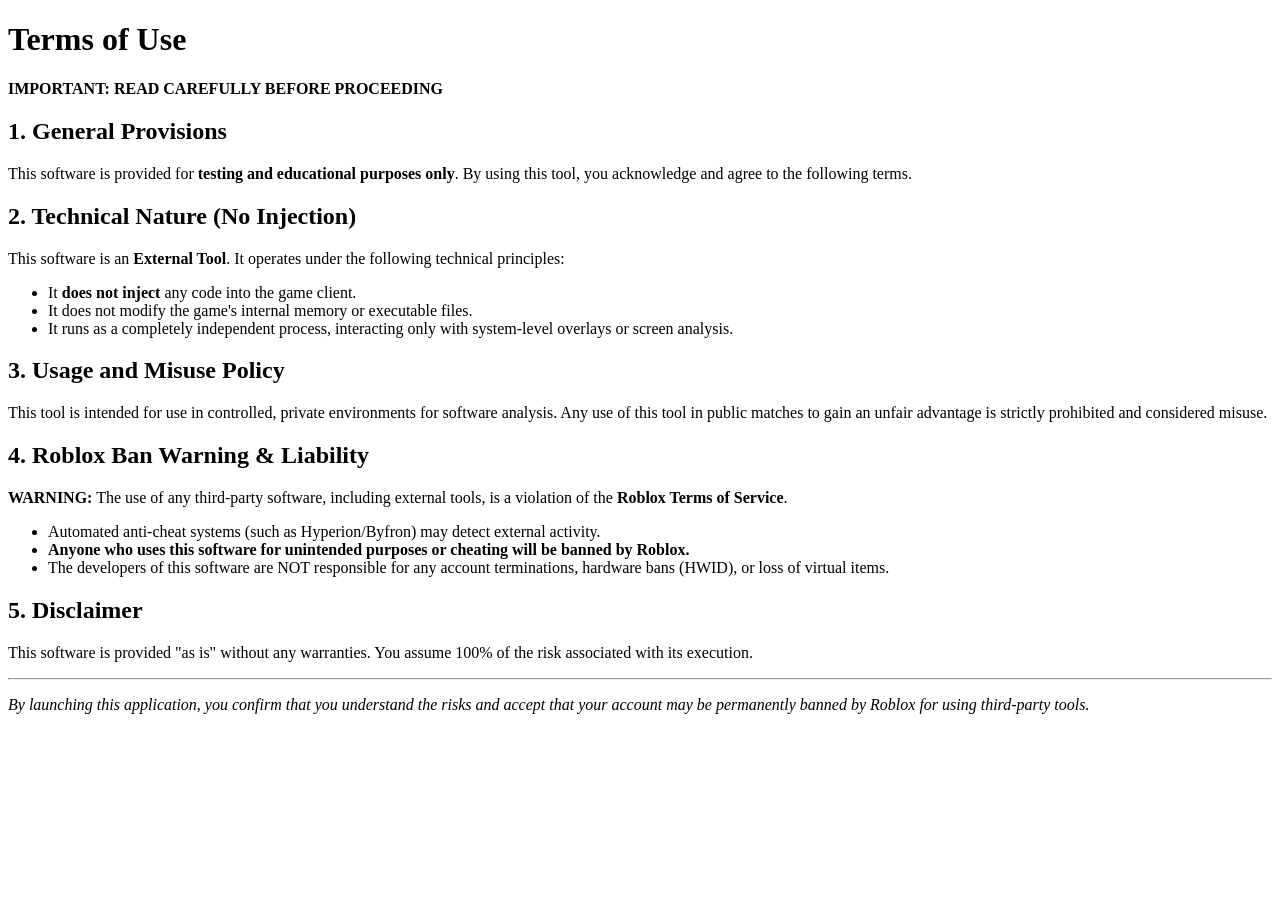
<file: pages/tou.html>
<!DOCTYPE html>
<html lang="en">
<head>
    <meta charset="UTF-8">
    <title>Terms of Use - External Software</title>
</head>
<body>
    <h1>Terms of Use</h1>
    <p><strong>IMPORTANT: READ CAREFULLY BEFORE PROCEEDING</strong></p>

    <h2>1. General Provisions</h2>
    <p>This software is provided for <strong>testing and educational purposes only</strong>. By using this tool, you acknowledge and agree to the following terms.</p>

    <h2>2. Technical Nature (No Injection)</h2>
    <p>This software is an <strong>External Tool</strong>. It operates under the following technical principles:</p>
    <ul>
        <li>It <strong>does not inject</strong> any code into the game client.</li>
        <li>It does not modify the game's internal memory or executable files.</li>
        <li>It runs as a completely independent process, interacting only with system-level overlays or screen analysis.</li>
    </ul>

    <h2>3. Usage and Misuse Policy</h2>
    <p>This tool is intended for use in controlled, private environments for software analysis. Any use of this tool in public matches to gain an unfair advantage is strictly prohibited and considered misuse.</p>

    <h2>4. Roblox Ban Warning & Liability</h2>
    <p><strong>WARNING:</strong> The use of any third-party software, including external tools, is a violation of the <strong>Roblox Terms of Service</strong>.</p>
    <ul>
        <li>Automated anti-cheat systems (such as Hyperion/Byfron) may detect external activity.</li>
        <li><strong>Anyone who uses this software for unintended purposes or cheating will be banned by Roblox.</strong></li>
        <li>The developers of this software are NOT responsible for any account terminations, hardware bans (HWID), or loss of virtual items.</li>
    </ul>

    <h2>5. Disclaimer</h2>
    <p>This software is provided "as is" without any warranties. You assume 100% of the risk associated with its execution.</p>

    <hr>
    <p><em>By launching this application, you confirm that you understand the risks and accept that your account may be permanently banned by Roblox for using third-party tools.</em></p>
</body>
</html>
</file>
